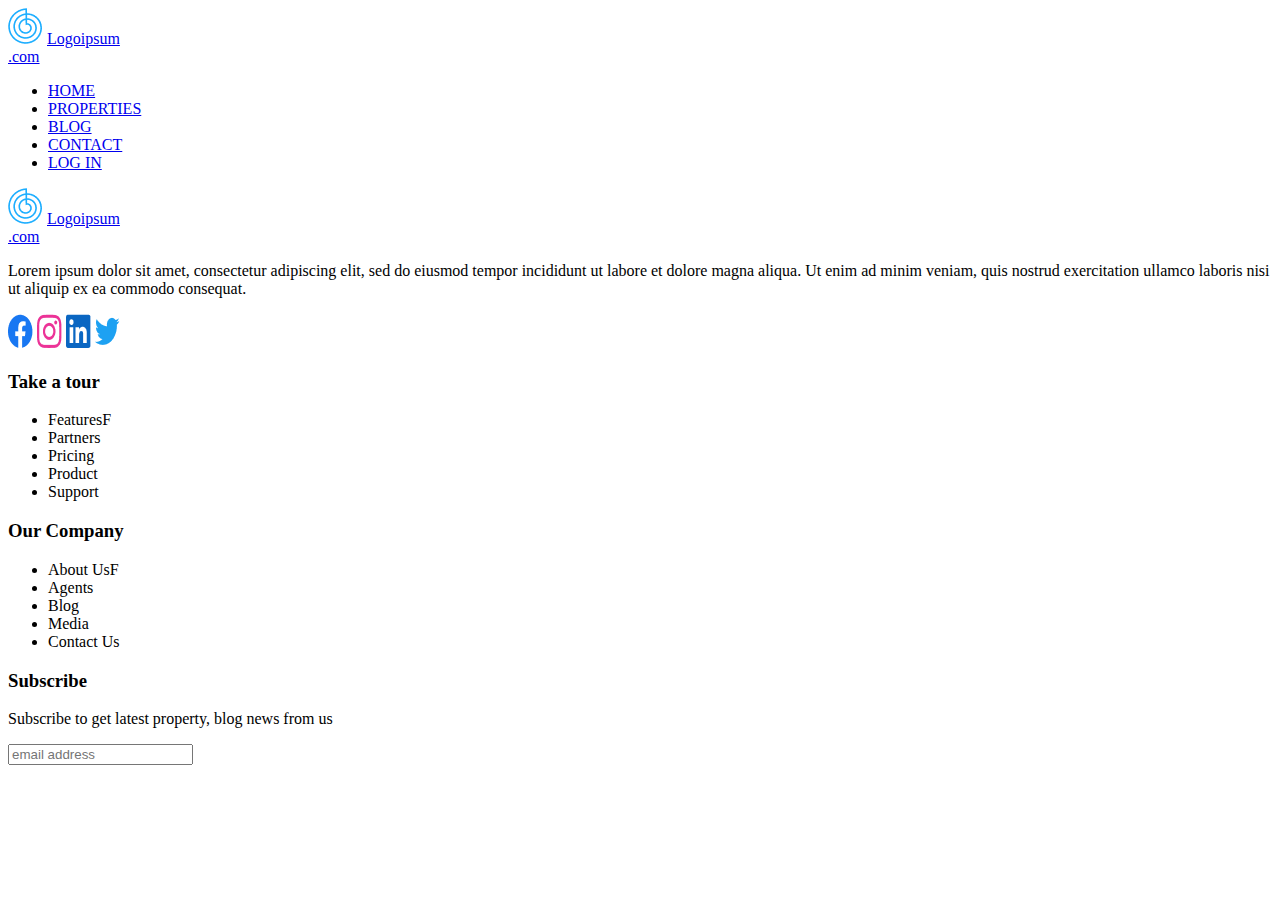
<file: assets/des pages/index.html>
<!DOCTYPE html>
 <html lang="en">
 <head>
    <meta charset="UTF-8">
    <meta name="viewport" content="width=device-width, initial-scale=1.0">

    <title>Logoipsum</title>
    <link href="https://fonts.googleapis.com/css?family=Poppins:100,100i,200,200i,300,300i,400,400i,500,500i,600,600i,700,700i,800,800i,900,900i" rel="stylesheet">
<link rel="stylesheet" type="images" href="assets/logo/vector.css">
 </head>
 <body>
    <!--header :home...-->
    <header  class="header-top">
        <div class="header-area">
            <div class="logo-nom">
            <img src="/assets/logo/Vector.jpg" alt="logo de site_web">
            <a href="#" >Logoipsum<br>.com</a>
        </div>

            <div class="div-list-header">
                <ul class="list-header">
                    <li><a class="action" aria-label="home" href="index.html">HOME</a></li>
                    <li><a class="action" aria-label="proprties" href="proprtie.html">PROPERTIES</a></li>
                    <li><a class="active" aria-label="blogs" href="blog.html">BLOG</a></li>
                    <li><a class="action" aria-label="contact" href="contact.html">CONTACT</a></li>
                    <li class="button-login"><a href="#">LOG IN</a></li>
                </ul>
            </div>
        </div>
    </header> <!--fin de header-->
    <footer class="footer">
        <div class="footer-1">
            <!--logo et nome -->
            <div class="logo-nom">
                <img src="/assets/logo/Vector.jpg" alt="logo de site_web">
            <a href="#" >Logoipsum<br>.com</a>
            </div> 
            <div class="paragraph">
                <p class="paragraph-1">Lorem ipsum dolor sit amet, consectetur adipiscing elit, sed do eiusmod tempor incididunt ut labore et dolore magna aliqua. Ut enim ad minim veniam, quis nostrud exercitation ullamco laboris nisi ut aliquip ex ea commodo consequat.</p>
            </div>
            <div class="res_shocial">
                <img src="/assets/images/ressocial/Facebook - Original.png" alt="probleme" title="facebook">
                <img src="/assets/images/ressocial/Instagram - Original.png" alt="probleme" title="Instagram">
                <img src="/assets/images/ressocial/LinkedIn - Original.png" alt="probleme" title="LinkedIn">
                <img src="/assets/images/ressocial/Twitter - Original.png" alt="probleme" title="Twitter">
            </div>
            <div class="list-footer">
                <div class="list-footer1">
                    <h3 class="hading-footer1"><span>Take a tour </span></h3>
                    <ul>
                        <li><a>Features</a>F</li>
                        <li><a></a>Partners</li>
                        <li>Pricing</li>
                        <li>Product</li>
                        <li>Support</li>
                    </ul>
                    <div class="list-footer2">
                        <h3 class="hading-footer2"><span>Our Company </span></h3>
                        <ul>
                            <li><a>About Us</a>F</li>
                            <li><a></a>Agents</li>
                            <li>Blog</li>
                            <li>Media</li>
                            <li>Contact Us</li>
                        </ul>

                    </div>
                    <div class="subscribe">
                        <h3 class="subscribe">Subscribe</h3>
                        <p class="paragraph-1">Subscribe to get latest property, blog news from us</p>
                        <div class="subscription-input-group">
							<form action="#">
								<input type="email" class="subscription-input-form" placeholder="email address">
								<i class="fa-solid fa-arrow-right"></i>
							</form>
						</div>
                    </div>
                </div>
            </div>

        </div>

    </footer>
    
 </body>
 </html>
</file>
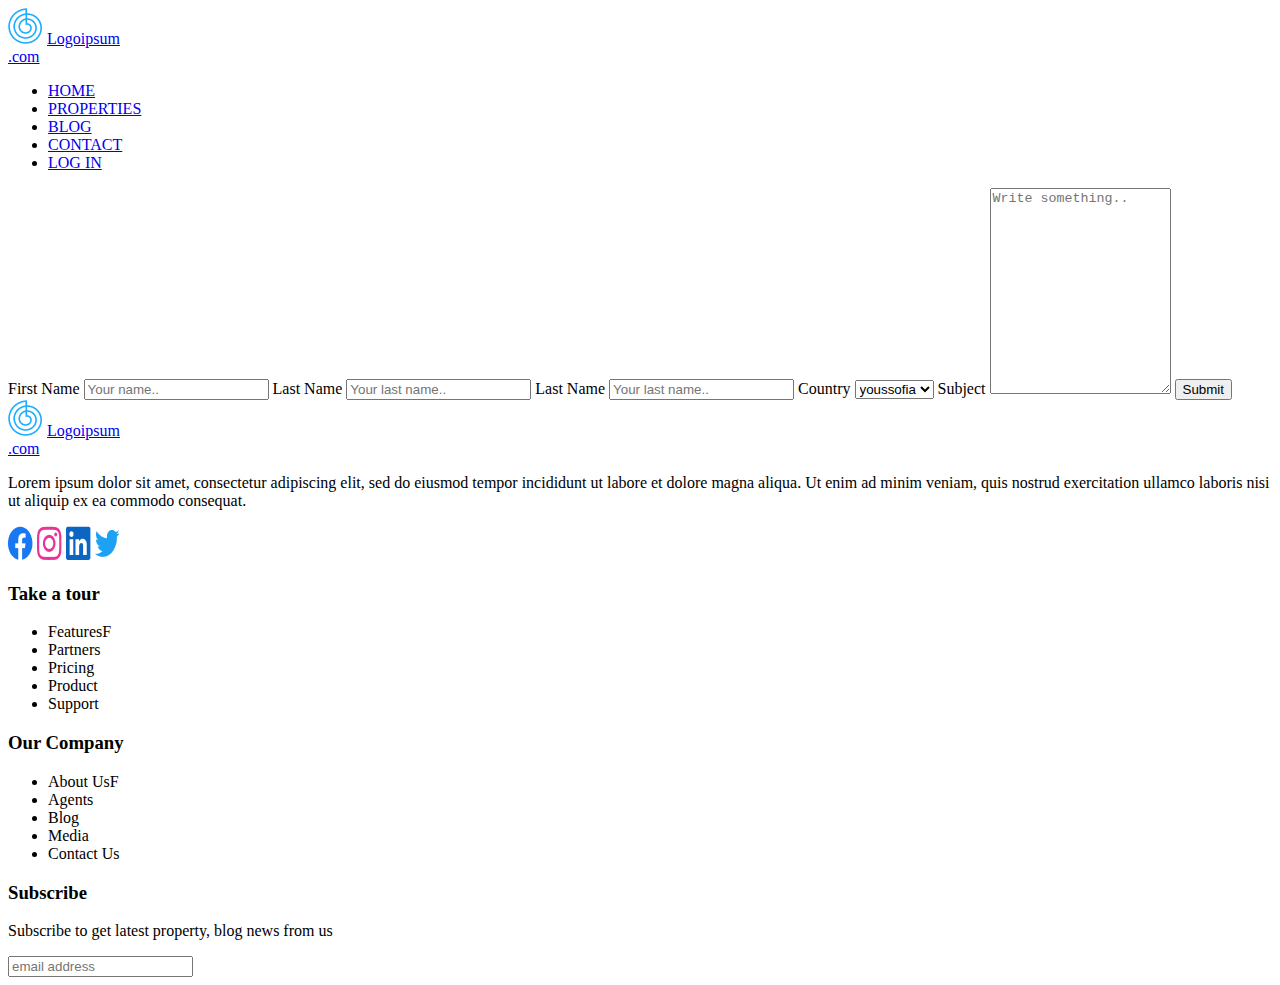
<file: assets/des pages/contact.html>
<!DOCTYPE html>
 <html lang="en">
 <head>
    <meta charset="UTF-8">
    <meta name="viewport" content="width=device-width, initial-scale=1.0">

    <title>Logoipsum</title>
    <link href="https://fonts.googleapis.com/css?family=Poppins:100,100i,200,200i,300,300i,400,400i,500,500i,600,600i,700,700i,800,800i,900,900i" rel="stylesheet">
<link rel="stylesheet" type="images" href="assets/logo/vector.css">
 </head>
 <body>
    <!--header :home...-->
    <header  class="header-top">
        <div class="header-area">
            <div class="logo-nom">
            <img src="/assets/logo/Vector.jpg" alt="logo de site_web">
            <a href="#" >Logoipsum<br>.com</a>
        </div>

            <div class="div-list-header">
                <ul class="list-header">
                    <li><a class="action" aria-label="home" href="index.html">HOME</a></li>
                    <li><a class="action" aria-label="proprties" href="proprtie.html">PROPERTIES</a></li>
                    <li><a class="active" aria-label="blogs" href="blog.html">BLOG</a></li>
                    <li><a class="action" aria-label="contact" href="contact.html">CONTACT</a></li>
                    <li class="button-login"><a href="#">LOG IN</a></li>
                </ul>
            </div>
        </div>
    </header> <!--fin de header-->
<!--debu de section contact-->
<div class="container">
    <form action="contact.html">
  
      <label for="fname">First Name</label>
      <input type="text" id="fname" name="firstname" placeholder="Your name..">
  
      <label for="lname">Last Name</label>
      <input type="text" id="lname" name="lastname" placeholder="Your last name..">
      <label for="email">Last Name</label>
      <input type="text" id="lname" name="lastname" placeholder="Your last name..">
  
      <label for="country">Country</label>
      <select id="country" name="country">
        <option value="australia">youssofia</option>
        <option value="canada">azilal</option>
        <option value="usa">agadir</option>
      </select>
  
      <label for="subject">Subject</label>
      <textarea id="subject" name="subject" placeholder="Write something.." style="height:200px"></textarea>
  
      <input type="submit" value="Submit">
  
    </form>
  </div>
<!--fin de section contact-->

    <!--debu de footer-->
    <footer class="footer">
        <div class="footer-1">
            <!--logo et nome -->
            <div class="logo-nom">
                <img src="/assets/logo/Vector.jpg" alt="logo de site_web">
            <a href="#" >Logoipsum<br>.com</a>
            </div> 
            <div class="paragraph">
                <p class="paragraph-1">Lorem ipsum dolor sit amet, consectetur adipiscing elit, sed do eiusmod tempor incididunt ut labore et dolore magna aliqua. Ut enim ad minim veniam, quis nostrud exercitation ullamco laboris nisi ut aliquip ex ea commodo consequat.</p>
            </div>
            <div class="res_shocial">
                <img src="/assets/images/ressocial/Facebook - Original.png" alt="probleme" title="facebook">
                <img src="/assets/images/ressocial/Instagram - Original.png" alt="probleme" title="Instagram">
                <img src="/assets/images/ressocial/LinkedIn - Original.png" alt="probleme" title="LinkedIn">
                <img src="/assets/images/ressocial/Twitter - Original.png" alt="probleme" title="Twitter">
            </div>
            <div class="list-footer">
                <div class="list-footer1">
                    <h3 class="hading-footer1"><span>Take a tour </span></h3>
                    <ul>
                        <li><a>Features</a>F</li>
                        <li><a></a>Partners</li>
                        <li>Pricing</li>
                        <li>Product</li>
                        <li>Support</li>
                    </ul>
                    <div class="list-footer2">
                        <h3 class="hading-footer2"><span>Our Company </span></h3>
                        <ul>
                            <li><a>About Us</a>F</li>
                            <li><a></a>Agents</li>
                            <li>Blog</li>
                            <li>Media</li>
                            <li>Contact Us</li>
                        </ul>

                    </div>
                    <div class="subscribe">
                        <h3 class="subscribe">Subscribe</h3>
                        <p class="paragraph-1">Subscribe to get latest property, blog news from us</p>
                        <div class="subscription-input-group">
							<form action="#">
								<input type="email" class="subscription-input-form" placeholder="email address">
								<i class="fa-solid fa-arrow-right"></i>
							</form>
						</div>
                    </div>
                </div>
            </div>

        </div>

    </footer><!--fin de footer-->
    
 </body>
 </html>
</file>
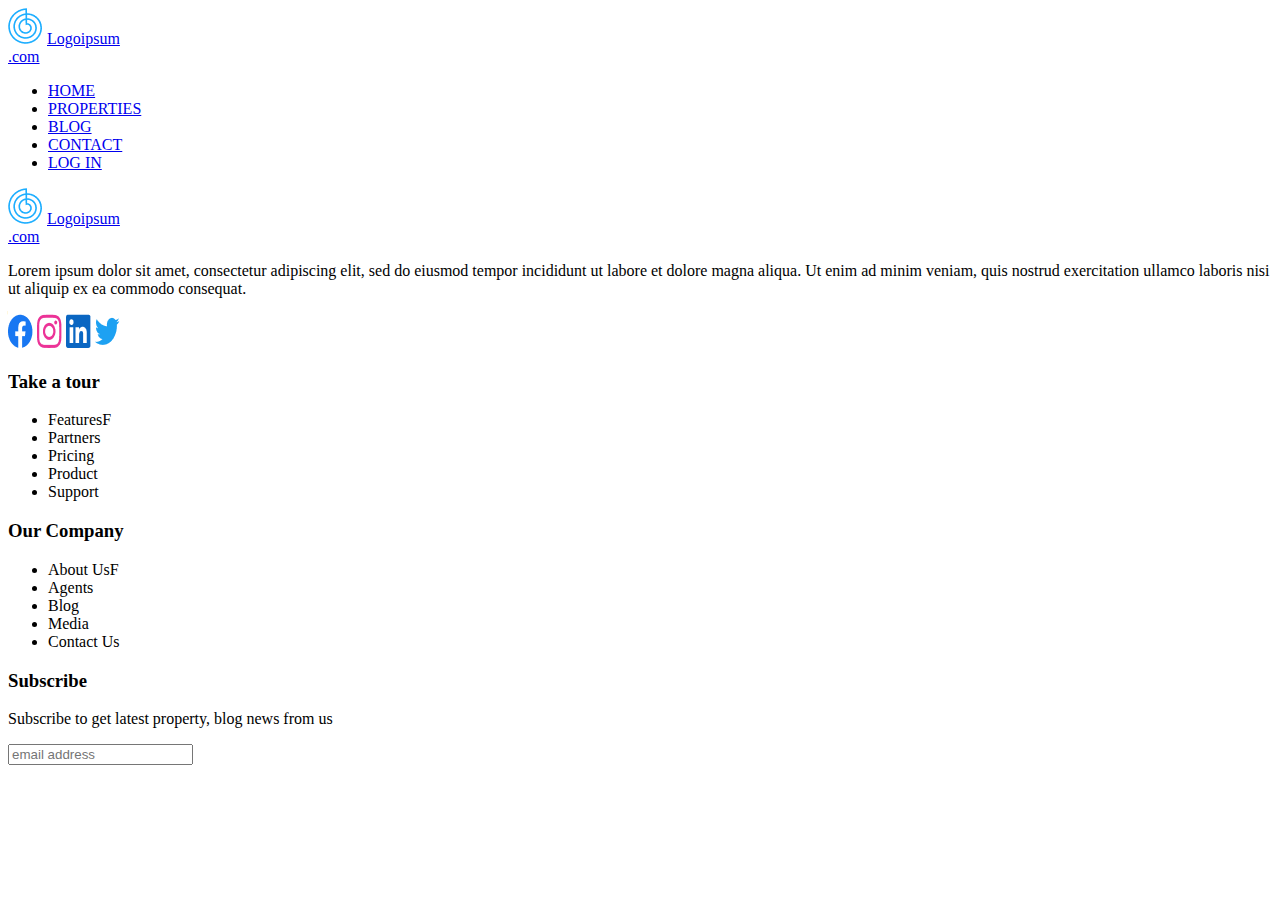
<file: assets/des pages/proprtie.html>
<!DOCTYPE html>
 <html lang="en">
 <head>
    <meta charset="UTF-8">
    <meta name="viewport" content="width=device-width, initial-scale=1.0">

    <title>Logoipsum</title>
    <link href="https://fonts.googleapis.com/css?family=Poppins:100,100i,200,200i,300,300i,400,400i,500,500i,600,600i,700,700i,800,800i,900,900i" rel="stylesheet">
<link rel="stylesheet" type="images" href="assets/logo/vector.css">
 </head>
 <body>
    <!--header :home...-->
    <header  class="header-top">
        <div class="header-area">
            <div class="logo-nom">
            <img src="/assets/logo/Vector.jpg" alt="logo de site_web">
            <a href="#" >Logoipsum<br>.com</a>
        </div>

            <div class="div-list-header">
                <ul class="list-header">
                    <li><a class="action" aria-label="home" href="index.html">HOME</a></li>
                    <li><a class="action" aria-label="proprties" href="proprtie.html">PROPERTIES</a></li>
                    <li><a class="active" aria-label="blogs" href="blog.html">BLOG</a></li>
                    <li><a class="action" aria-label="contact" href="contact.html">CONTACT</a></li>
                    <li class="button-login"><a href="#">LOG IN</a></li>
                </ul>
            </div>
        </div>
    </header> <!--fin de header-->
    <!--footer-->
    <footer class="footer">
        <div class="footer-1">
            <!--logo et nome -->
            <div class="logo-nom">
                <img src="/assets/logo/Vector.jpg" alt="logo de site_web">
            <a href="#" >Logoipsum<br>.com</a>
            </div> 
            <div class="paragraph">
                <p class="paragraph-1">Lorem ipsum dolor sit amet, consectetur adipiscing elit, sed do eiusmod tempor incididunt ut labore et dolore magna aliqua. Ut enim ad minim veniam, quis nostrud exercitation ullamco laboris nisi ut aliquip ex ea commodo consequat.</p>
            </div>
            <div class="res_shocial">
                <img src="/assets/images/ressocial/Facebook - Original.png" alt="probleme" title="facebook">
                <img src="/assets/images/ressocial/Instagram - Original.png" alt="probleme" title="Instagram">
                <img src="/assets/images/ressocial/LinkedIn - Original.png" alt="probleme" title="LinkedIn">
                <img src="/assets/images/ressocial/Twitter - Original.png" alt="probleme" title="Twitter">
            </div>
            <div class="list-footer">
                <div class="list-footer1">
                    <h3 class="hading-footer1"><span>Take a tour </span></h3>
                    <ul>
                        <li><a>Features</a>F</li>
                        <li><a></a>Partners</li>
                        <li>Pricing</li>
                        <li>Product</li>
                        <li>Support</li>
                    </ul>
                    <div class="list-footer2">
                        <h3 class="hading-footer2"><span>Our Company </span></h3>
                        <ul>
                            <li><a>About Us</a>F</li>
                            <li><a></a>Agents</li>
                            <li>Blog</li>
                            <li>Media</li>
                            <li>Contact Us</li>
                        </ul>

                    </div>
                    <div class="subscribe">
                        <h3 class="subscribe">Subscribe</h3>
                        <p class="paragraph-1">Subscribe to get latest property, blog news from us</p>
                        <div class="subscription-input-group">
							<form action="#">
								<input type="email" class="subscription-input-form" placeholder="email address">
								<i class="fa-solid fa-arrow-right"></i>
							</form>
						</div>
                    </div>
                </div>
            </div>

        </div>

    </footer>
    
 </body>
 </html>
</file>
